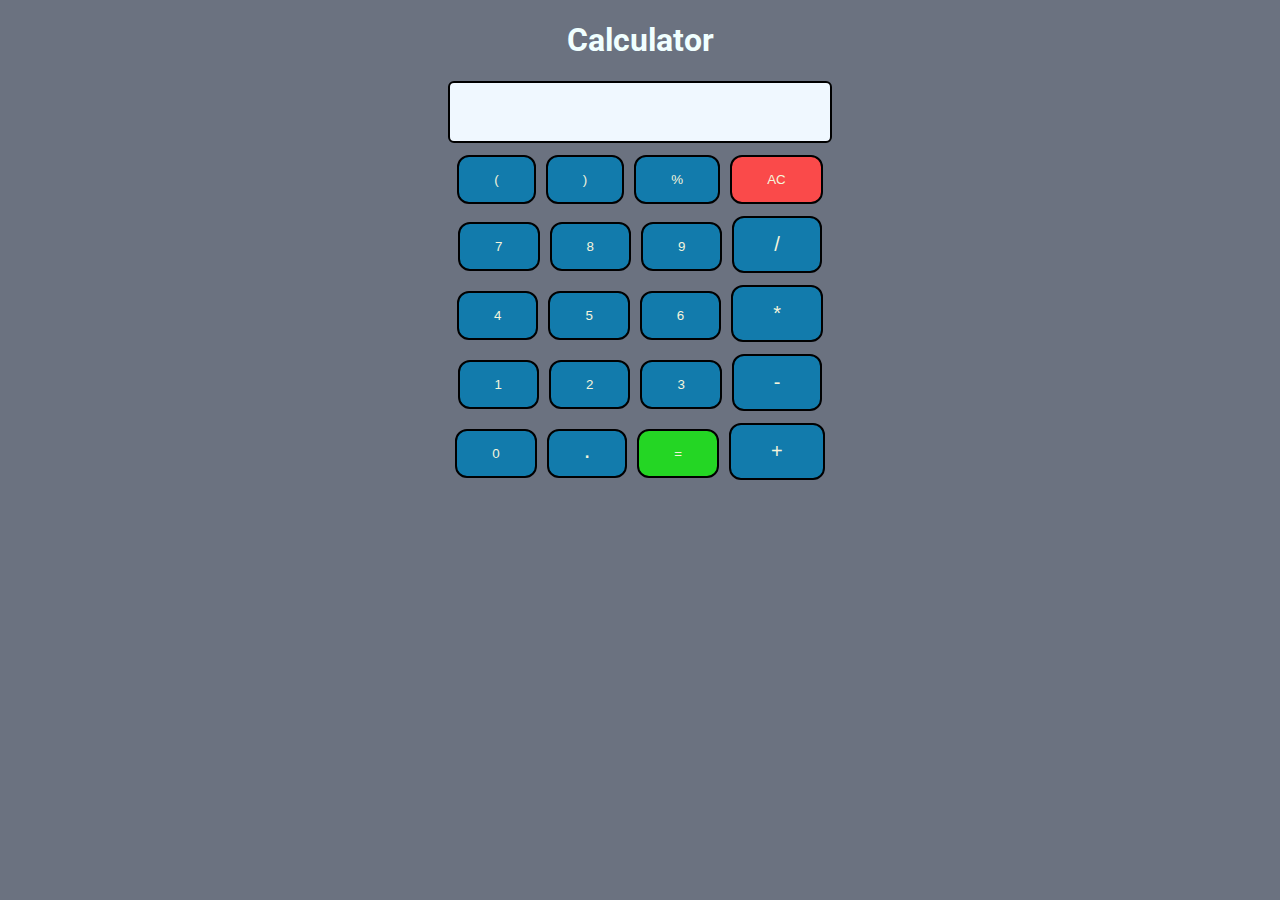
<file: Calculator/index.html>
<!DOCTYPE html>
<html lang="en">
<head>
    <meta charset="UTF-8">
    <meta http-equiv="X-UA-Compatible" content="IE=edge">
    <meta name="viewport" content="width=device-width, initial-scale=1.0">
    <title>Calculator</title>
    <link rel="preconnect" href="https://fonts.googleapis.com">
    <link rel="preconnect" href="https://fonts.gstatic.com" crossorigin>
    <link href="https://fonts.googleapis.com/css2?family=Roboto:wght@400&display=swap" rel="stylesheet">
    <link rel="stylesheet" href="styles.css">
</head>
<body>
    <h1>Calculator</h1>
    <div class="container">
        <div class="cr">
            <input type="text" class="input">
        </div>
        <div class="cr">
            <button>(</button>
            <button>)</button>
            <button>%</button>
            <button class="clear">AC</button>
        </div>
        <div class="cr">
            <button>7</button>
            <button>8</button>
            <button>9</button>
            <button class="end">/</button>
        </div>
        <div class="cr">
            <button>4</button>
            <button>5</button>
            <button>6</button>
            <button class="end">*</button>
        </div>
        <div class="cr">
            <button>1</button>
            <button>2</button>
            <button>3</button>
            <button class="end">-</button>
        </div>
        <div class="cr">
            <button>0</button>
            <button class="decimal">.</button>
            <button class="equalto">=</button>
            <button class="end">+</button>
        </div>
    </div>

    <script src="app.js"></script>
</body>
</html>
</file>
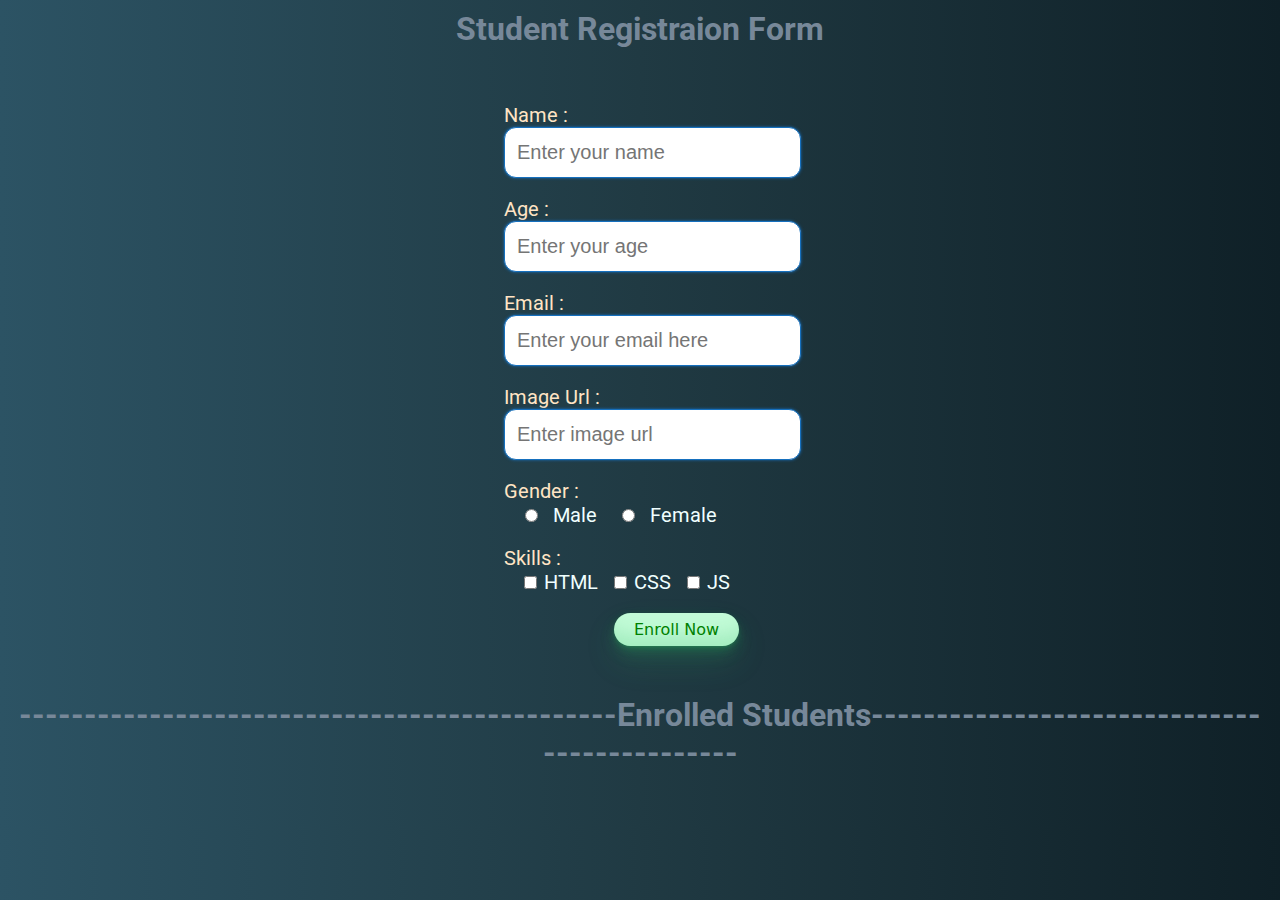
<file: Registration Form/index.html>
<!DOCTYPE html>
<html lang="en">
  <head>
    <meta charset="UTF-8" />
    <meta http-equiv="X-UA-Compatible" content="IE=edge" />
    <meta name="viewport" content="width=device-width, initial-scale=1.0" />
    <title>Registraion Form</title>
    <link rel="stylesheet" href="styles.css" />
    <link rel="preconnect" href="https://fonts.googleapis.com" />
    <link rel="preconnect" href="https://fonts.gstatic.com" crossorigin />
    <link
      href="https://fonts.googleapis.com/css2?family=Roboto:wght@450&display=swap"
      rel="stylesheet"
    />
  </head>
  <body>
    <div class="head">
      <h2>Student Registraion Form</h2>
    </div>
    <div class="main">
      <div class="register">
        <form id="register" onsubmit="return false">
          <label for="">Name :</label>
          <br />
          <input
            autocomplete="off"
            type="text"
            name="fname"
            id="name"
            placeholder="Enter your name"
          />
          <br /><br />
          <label for="">Age :</label>
          <br />
          <input
            autocomplete="off"
            type="text"
            id="age"
            placeholder="Enter your age"
          />
          <br /><br />
          <label for="">Email :</label>
          <br />
          <input
            autocomplete="off"
            type="email"
            name="Email"
            id="email"
            placeholder="Enter your email here"
          />
          <br /><br />
          <label for="">Image Url :</label>
          <br />
          <input
            autocomplete="off"
            type="url"
            name="image"
            id="url"
            placeholder="Enter image url"
          />
          <br /><br />
          <label for="">Gender :</label>
          <br />
          &nbsp;&nbsp;&nbsp;
          <input type="radio" name="gender" value="Male" />
          &nbsp;
          <span id="male">Male</span>
          &nbsp;&nbsp;&nbsp;
          <input type="radio" name="gender" value="Female" />
          &nbsp;
          <span id="female">Female</span>
          <br /><br />
          <label for="">Skills :</label>
          <br />
          &nbsp;&nbsp;&nbsp;
          <input type="checkbox" value="HTML" name="skill" />
          <span id="HTML">HTML</span>
          &nbsp;
          <input type="checkbox" value="CSS" name="skill" />
          <span id="CSS">CSS</span>
          &nbsp;
          <input type="checkbox" value="JS" name="skill" />
          <span id="JS">JS</span>
          <br /><br />
          <button
            type="submit"
            type="submit"
            id="enroll"
            class="button-33"
            role="button"
          >
            Enroll Now
          </button>
        </form>
      </div>
    </div>
    <h2>
      ----------------------------------------------Enrolled Students---------------------------------------------
    </h2>
    <div class="card"></div>
    <script src="app.js"></script>
  </body>
</html>
</file>
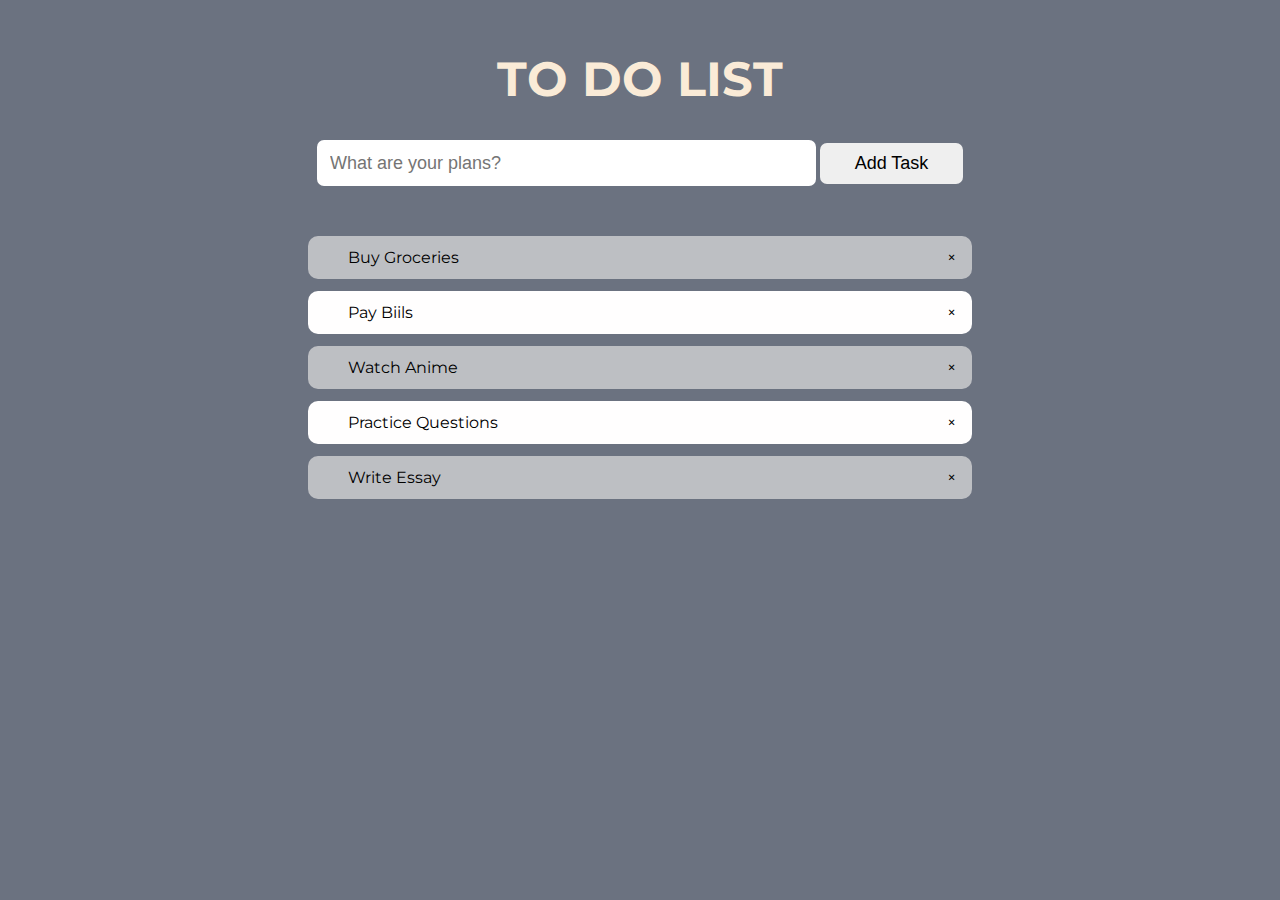
<file: To Do List/index.html>
<!DOCTYPE html>
<html lang="en">
  <head>
    <meta charset="UTF-8" />
    <meta http-equiv="X-UA-Compatible" content="IE=edge" />
    <meta name="viewport" content="width=device-width, initial-scale=1.0" />
    <title>To Do List</title>
    <link rel="stylesheet" href="styles.css" />
    <link rel="preconnect" href="https://fonts.googleapis.com" />
    <link rel="preconnect" href="https://fonts.gstatic.com" crossorigin />
    <link
      href="https://fonts.googleapis.com/css2?family=Montserrat:wght@400&display=swap"
      rel="stylesheet"
    />
  </head>
  <body>
    <div class="container">
      <h1>TO DO LIST</h1>
      <div id="addtask">
        <input type="text" id="myInput" placeholder="What are your plans?" />
        <button id="push" onclick="newElement()">Add Task</button>
      </div>
      <ul id="myUL">
        <li>Buy Groceries</li>
        <li>Pay Biils</li>
        <li>Watch Anime</li>
        <li>Practice Questions</li>
        <li>Write Essay</li>
      </ul>
    </div>
    <script src="app.js"></script>
  </body>
</html>
</file>
<file: Calculator/styles.css>
body{
    font-family: 'Roboto', sans-serif;
    margin: auto;
    width: 50%;
    text-align: center;
    background-color: #6b7280;
}

button{
    padding: 15px 35px;
    margin: 0 3px;
    border: 2px solid black;
    border-radius: 12px;
    cursor: pointer;
    background-color: #127bac;
    color:beige;
}

h1{
    color: azure;
}

.cr{
    margin: 12px 0px;
}

.cr input{
    padding: 15px 35px;
    border: 2px solid black;
    border-radius: 6px;
    font-size: 1.5rem;
}

.end{
    padding-left: 40px;
    padding-right: 40px;
    font-size: 1.25rem;
}

.decimal{
    font-size: 1.5rem;
    padding-top: 5px;
    padding-bottom: 12px;
}

.equalto{
    background-color: rgb(36, 214, 36);
}

.clear{
    background-color: rgb(250, 74, 74);
}

.input{
    background-color: aliceblue;
}
</file>
<file: Registration Form/styles.css>
body {
  background: #0f2027; /* fallback for old browsers */
  background: -webkit-linear-gradient(
    to right,
    #2c5364,
    #203a43,
    #0f2027
  ); /* Chrome 10-25, Safari 5.1-6 */
  background: linear-gradient(
    to right,
    #2c5364,
    #203a43,
    #0f2027
  ); /* W3C, IE 10+/ Edge, Firefox 16+, Chrome 26+, Opera 12+, Safari 7+ */
  font-family: "Roboto", sans-serif;
}

.main,
.card {
  width: 50%;
  margin: auto;
}
h2 {
  text-align: center;
  font-size: 2rem;
  margin: 10px;
  margin-bottom: 55px;
  color: #778899;
}

.register {
  margin-left: 180px;
  margin-bottom: 50px;
}

label {
  font-size: 1.25rem;
  color: bisque;
}

input:focus {
  border: 1px solid #1670be;
  box-shadow: 0 0 3px #1670be;
  outline-offset: 0px;
  outline: none;
}

#name, #age, #email, #url{
  font-size: 1.25rem;
  width: 60%;
  height: 25px;
  border-radius: 12px;
  border: 1px solid #1670be;
  box-shadow: 0 0 3px #1670be;
  padding: 12px;
}

span {
  font-size: 1.25rem;
  color: azure;
}

/* CSS */
.button-33 {
  background-color: #c2fbd7;
  border-radius: 100px;
  box-shadow: rgba(44, 187, 99, 0.2) 0 -25px 18px -14px inset,
    rgba(44, 187, 99, 0.15) 0 1px 2px, rgba(44, 187, 99, 0.15) 0 2px 4px,
    rgba(44, 187, 99, 0.15) 0 4px 8px, rgba(44, 187, 99, 0.15) 0 8px 16px,
    rgba(44, 187, 99, 0.15) 0 16px 32px;
  color: green;
  cursor: pointer;
  display: inline-block;
  font-family: CerebriSans-Regular, -apple-system, system-ui, Roboto, sans-serif;
  padding: 7px 20px;
  text-align: center;
  text-decoration: none;
  transition: all 250ms;
  border: 0;
  font-size: 16px;
  user-select: none;
  -webkit-user-select: none;
  touch-action: manipulation;
  margin-left: 110px;
}

.button-33:hover {
  box-shadow: rgba(44, 187, 99, 0.35) 0 -25px 18px -14px inset,
    rgba(44, 187, 99, 0.25) 0 1px 2px, rgba(44, 187, 99, 0.25) 0 2px 4px,
    rgba(44, 187, 99, 0.25) 0 4px 8px, rgba(44, 187, 99, 0.25) 0 8px 16px,
    rgba(44, 187, 99, 0.25) 0 16px 32px;
  transform: scale(1.05) rotate(-1deg);
}

.output {
  width: 50%;
  text-align: center;
  background-image: linear-gradient(120deg, #d4fc79 0%, #96e6a1 100%);
  color: #b86903;
  padding: 25px;
  border-radius: 35px;
  margin-left: 150px;
  margin-bottom: 50px;
  box-shadow: rgba(0, 0, 0, 0.25) 0px 54px 55px, rgba(0, 0, 0, 0.12) 0px -12px 30px, rgba(0, 0, 0, 0.12) 0px 4px 6px, rgba(0, 0, 0, 0.17) 0px 12px 13px, rgba(0, 0, 0, 0.09) 0px -3px 5px;
}

.output img {
  border-radius: 12px;
  box-shadow: rgba(0, 0, 0, 0.35) 0px 5px 15px;
}

.output a {
  color: #b86903;
}

.text-info {
  padding: 0px;
  margin: 10px;
}
</file>
<file: To Do List/styles.css>
body {
  background-color: #6b7280;
  font-family: "Montserrat", sans-serif;
}

.container {
  margin: auto;
  width: 75%;
  padding: 10px;
  text-align: center;
}

.container h1 {
  font-size: 3rem;
  color: antiquewhite;
}

#addtask {
  margin-bottom: 50px;
  position: relative;
}

#addtask input {
  width: 50%;
  padding: 12.5px;
  border: 5px;
  border-radius: 7px;
  font-size: 1.125rem;
}

#addtask button {
  width: 15%;
  padding: 10px;
  border: 5px;
  border-radius: 7px;
  display: inline-block;
  font-weight: 500;
  font-size: 1.125rem;
  cursor: pointer;
}

#addtask button:hover {
  box-shadow: 0 5px 5px 0 rgba(0, 0, 0, 0.24), 0 17px 50px 0 rgba(0, 0, 0, 0.19);
}

ul {
  margin: 0;
  padding: 0;
  list-style: none;
}

ul li {
  width: 65%;
  cursor: pointer;
  position: relative;
  left: 15%;
  padding: 12px 8px 12px 40px;
  background: rgb(255, 254, 254);
  transition: 0.2s;
  text-align: left;
  border-radius: 10px;
  margin-bottom: 12px;
}

ul li:nth-child(odd) {
  background: rgba(221, 221, 221, 0.726);
}

ul li.checked {
  background: #888;
  color: rgba(209, 206, 206, 0.637);
  text-decoration: line-through;
}

ul li.checked::before {
  content: "";
  position: absolute;
  border-color: #fff;
  border-style: solid;
  border-width: 0 2px 2px 0;
  top: 10px;
  left: 16px;
  transform: rotate(45deg);
  height: 15px;
  width: 7px;
}

.close {
  position: absolute;
  right: 0;
  top: 0;
  padding: 12px 16px 12px 16px;
}

.close:hover {
  background-color: #f5645ad5;
  color: white;
}
</file>
